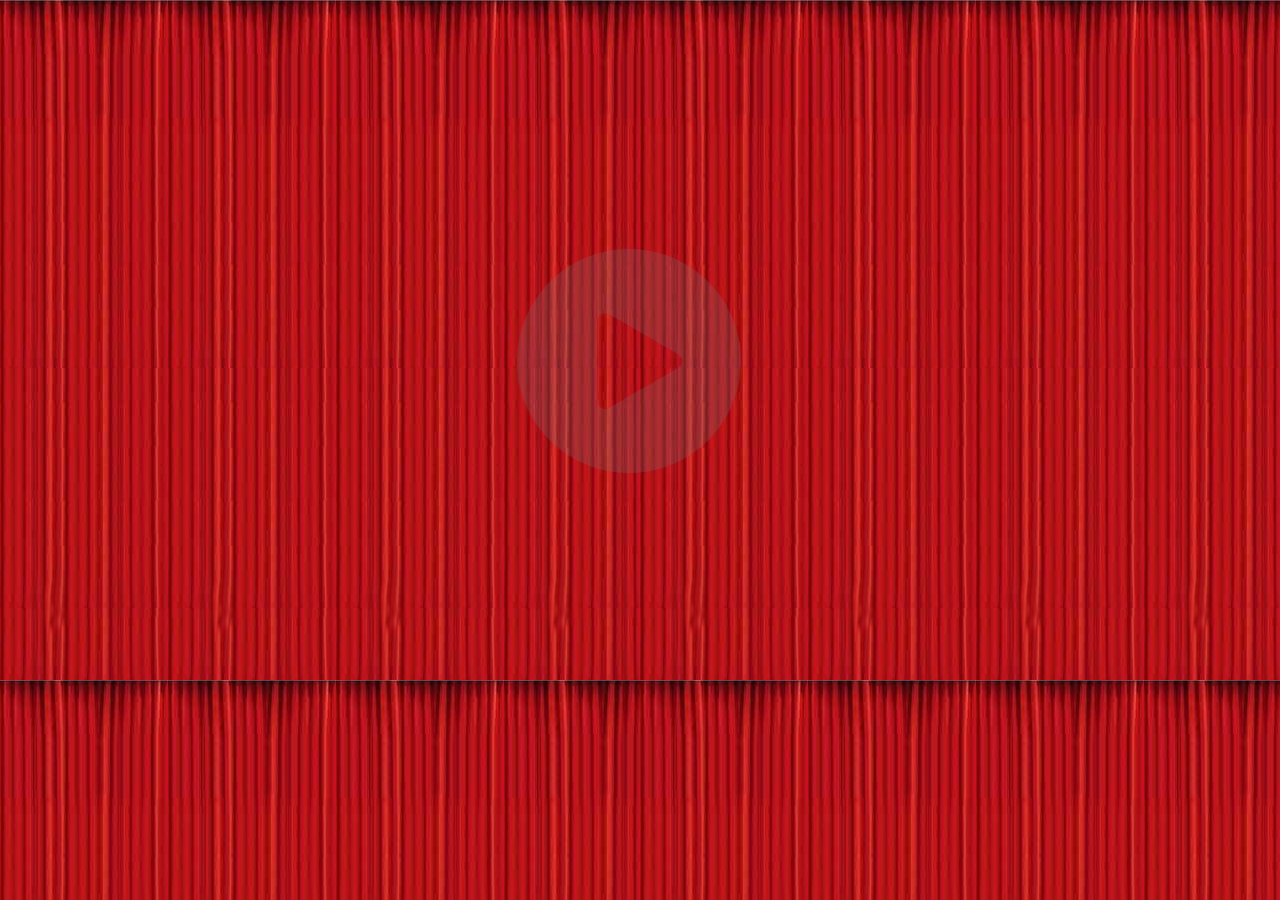
<file: index.htm>
<html>
	<head>
		<meta http-equiv="Content-Type" content="text/html; charset=utf-8">
		<title>real vote info</title>
		<link rel="stylesheet" type="text/css" href="./css/base.css">
		<link rel="stylesheet" type="text/css" href="./css/jquery.countdown.css">
	</head>
	<body>
		<div id="background"></div>
		<div id="stage">
			<div id="curtain"><div class="left"></div><div class="right"></div></div>
			<div class="snowfall"></div>
		</div>
		<div id="container"></div>
		<div id="vote-result"></div>
		<div id="vote-timer"></div>
		<div id="vote-control"><a href="javascript:startVote()"><img src="./images/play.png"/></a></div>

<script type="text/javascript" src="./js/jquery/jquery-1.8.2.min.js"></script>
<script type="text/javascript" src="./js/jquery/jquery.countdown.js"></script>
<script type="text/javascript" src="./js/chart.js"></script>
<script type="text/javascript" src="./js/base.js"></script>
<script type="text/javascript" src="./js/highcharts/highcharts.js"></script>
<script type="text/javascript" src="./js/highcharts/highcharts-3d.js"></script>
<script type="text/javascript" src="./js/highcharts/exporting.js"></script>
<script type="text/javascript" src="./js/jquery/snowfall.jquery.min.js"></script>
	</body>
</html>
</file>
<file: css/base.css>
#background{
	position: absolute; 
	top: 0%; 
	left: 0%; 
	width: 100%; 
	height: 100%;
	background-color: black; 
	z-index:1001; 
	-moz-opacity: 0.7; 
	opacity:.70; 
	filter: alpha(opacity=70);
}
#curtain{
	position: absolute; 
	top: 0%; 
	left: 0%; 
	width:100%;
	height: 100%;
	z-index: 1004;
}
#curtain .left{
	width: 50%;
	height: 100%;
	float: left;
	background: url(../images/curtain.png);
}
#curtain .right{
	width: 50%;
	height: 100%;
	float: right;
	background: url(../images/curtain.png);
}
#stage .snowfall{
	position: absolute; 
	width: 100%;
	height: 100%;
	z-index: 1004;
}
#container{
	position: absolute; 
	text-align: center;
	width: 96%;
	height: 98%;
	min-height: 640px;
	left: 2%;
	top: 1%;
	bottom: 1%;
	z-index: 1002;
}
#vote-result{
	display: none; 
	position: absolute; 
	text-align: center;
	top: 20%; 
	left: 17%; 
	width: 64%; 
	height: 52%; 
	padding: 8px; 
	border: 8px solid #E8E9F7; 
	background: url('../images/certificate.png'); 
	background-size: 100% 100%;
	z-index:1003; 
	overflow: auto;
}
#vote-result h1{
	padding-top: 2.5%;
}
#vote-result ul{
	list-style-type: none;
	text-align: left;
	margin-left: 16%;
}
#vote-result ul li{
	margin-top: 8px;
}
#vote-result ul li span{
	margin-left: 12px;
	margin-right: 4px;
	font-size: 20;
	font-weight: bold;

}
.control-prepare, .timer-prepare{
	display: none; 
	position: absolute; 
	text-align: center;
	top: 25%; 
	left: 22%; 
	width: 53%; 
	height: 49%; 
	padding: 8px; 
	/*border: 8px solid #E8E9F7; 
	background-color: white; */
	z-index:1004; 
	overflow: auto;
}
.control-start{
	display: none; 
	position: absolute; 
	text-align: center;
	top: 5.5%; 
	left: 72.95%; 
	width: 20%; 
	height: 10%; 
	padding: 8px; 
	z-index:1004; 
	overflow: auto;
}
.timer-start{
	display: none; 
	position: absolute; 
	text-align: center;
	top: 6%; 
	left: 68%; 
	width: 30%; 
	height: 14%; 
	padding: 8px; 
	z-index:1002; 
	overflow: auto;
}
</file>
